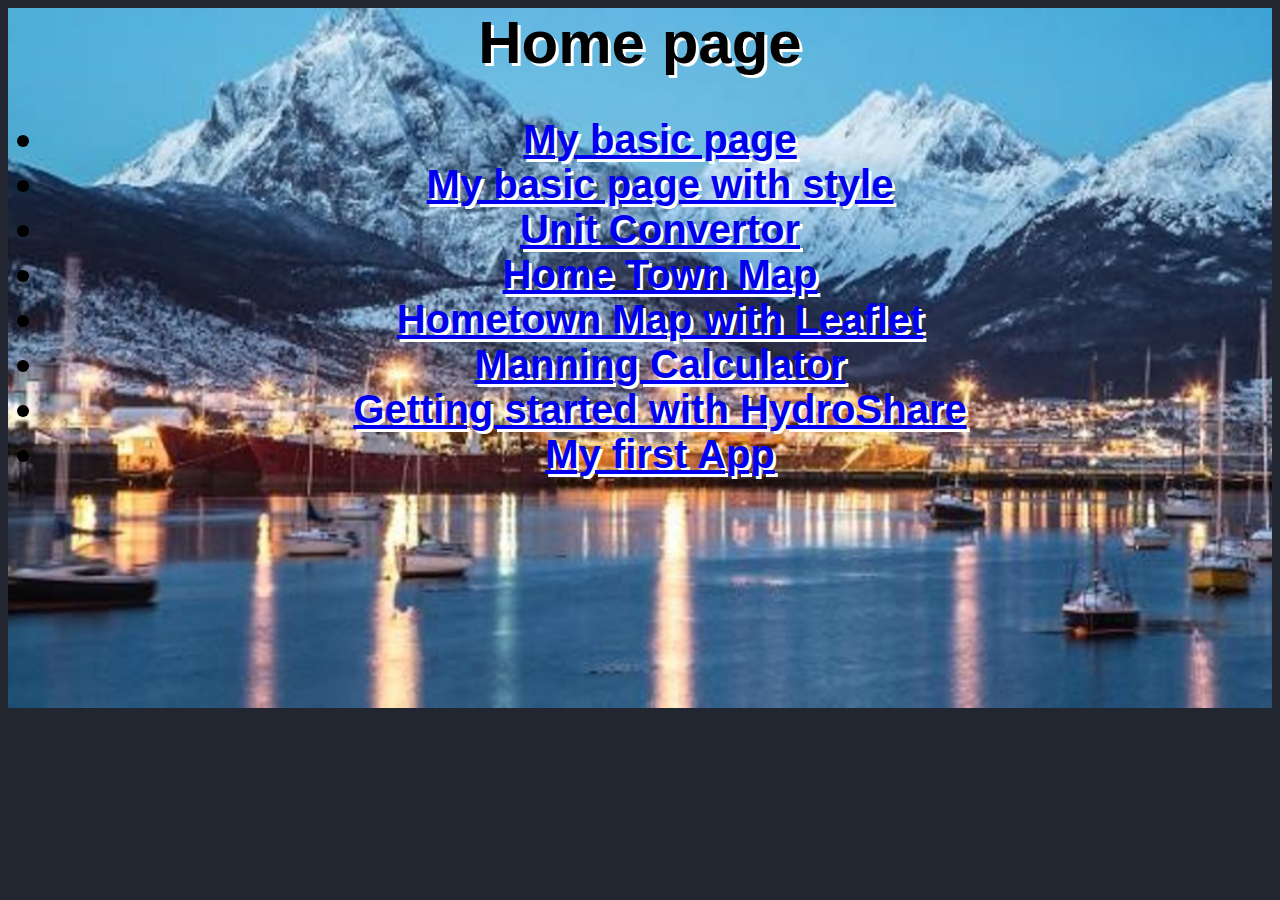
<file: index.html>
<htlm>
    <link href="index.css" type="text/css" rel="stylesheet" />
    <body>
<title> Danisa  </title>
<h1> Home page </h1>
<h2>
<ul>
<li><a href="basic.html"> My basic page</a></li>
<li><a href="basicwithcss.html"> My basic page with style</a></li>
    <li><a href="unitconvertor.html"> Unit Convertor</a></li>
    <li><a href="map.html"> Home Town Map</a></li>
    <li><a href="hometown.html"> Hometown Map with Leaflet</a></li>
    <li><a href="Manning.html"> Manning Calculator</a></li>
    <li><a href="HydroShare.html"> Getting started with HydroShare</a></li>
    <li><a href="HydroShare.html"> My first App</a></li>


</ul>
    </h2>
    </body>
</htlm>
</file>
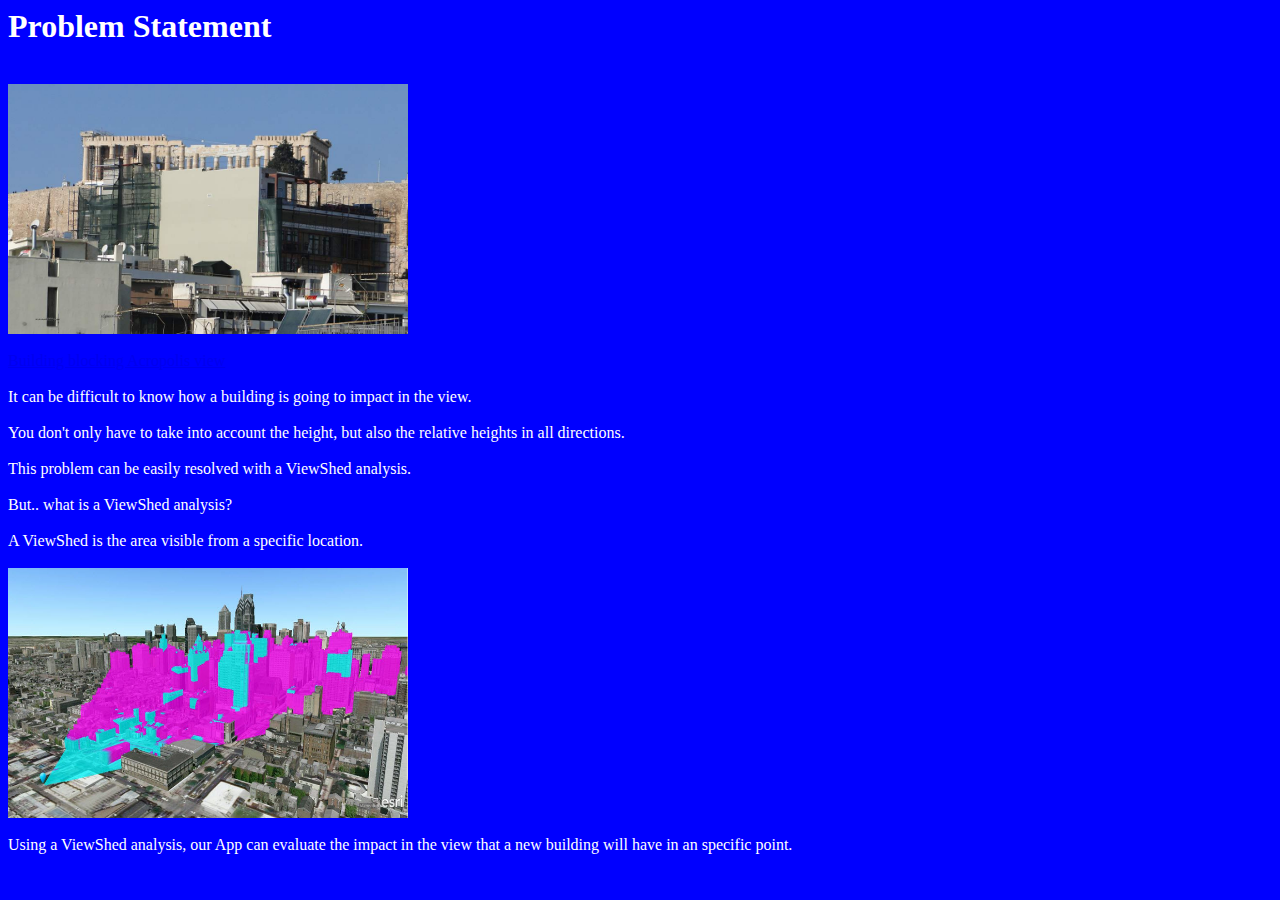
<file: basic.html>
<htlm>
    <body bgcolor="blue" text="white">
<title> ViewBUILD </title>
<h1> <fontface="elephant"> Problem Statement </font> </h1>
    <br> <img src="acropolis.jpg" width="400" height="250" alt="Acropolis" > </br>
<a href="http://www.ekathimerini.com/238794/article/ekathimerini/news/fresh-complaint-filed-against-building-blocking-acropolis-view" target="_blank">
    <br> Building blocking Acropolis view </br></a>
    <br> It can be difficult to know how a building is going to impact in the view. </br>
<br> You don't only have to take into account the height, but also the relative heights in all directions. </br>
<br> This problem can be easily resolved with a ViewShed analysis. </br>
<br> But.. what is a ViewShed analysis? </br>
<br> A ViewShed is the area visible from a specific location. </br>
       <br> <img src="viewshed.jpg" width="400" height="250" alt="ViewShed" > </br>
 <br> Using a ViewShed analysis, our App can evaluate the impact in the view
that a new building will have in an specific point. </br>
    </body>
</htlm>
</file>
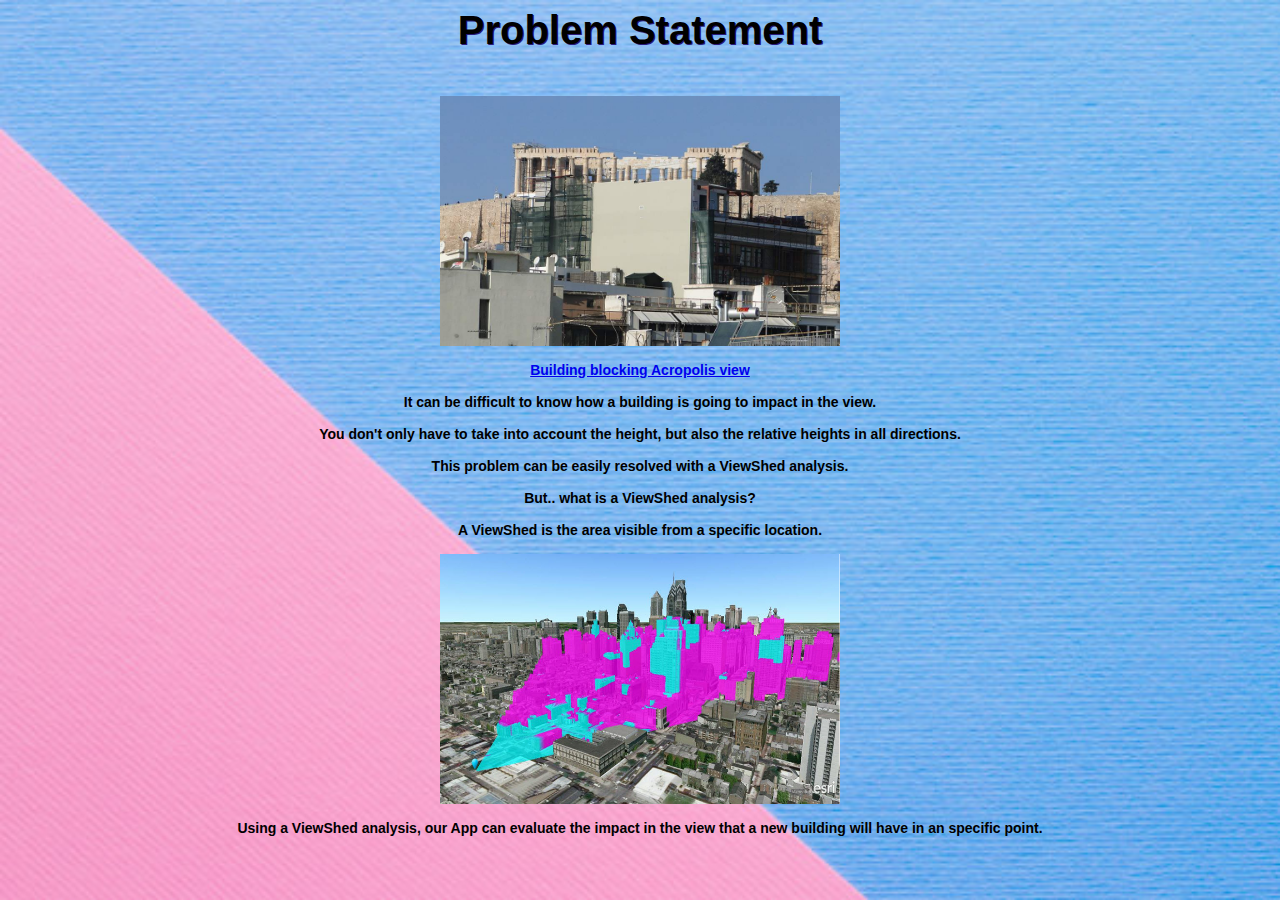
<file: basicwithcss.html>
<htlm>
<title> ViewBUILD </title>
    <link rel="stylesheet" type="text/css" href="styles.css" />
    <h1> Problem Statement </h1>
      <body>
    <br> <img src="acropolis.jpg" width="400" height="250" alt="Acropolis" > </br>
<a href="http://www.ekathimerini.com/238794/article/ekathimerini/news/fresh-complaint-filed-against-building-blocking-acropolis-view" target="_blank">
    <br> Building blocking Acropolis view </br></a>
    <br> It can be difficult to know how a building is going to impact in the view. </br>
<br> You don't only have to take into account the height, but also the relative heights in all directions. </br>
<br> This problem can be easily resolved with a ViewShed analysis. </br>
<br> But.. what is a ViewShed analysis? </br>
<br> A ViewShed is the area visible from a specific location. </br>
       <br> <img src="viewshed.jpg" width="400" height="250" alt="ViewShed" > </br>
 <br> Using a ViewShed analysis, our App can evaluate the impact in the view
that a new building will have in an specific point. </br>
    </body>
</htlm>
</file>
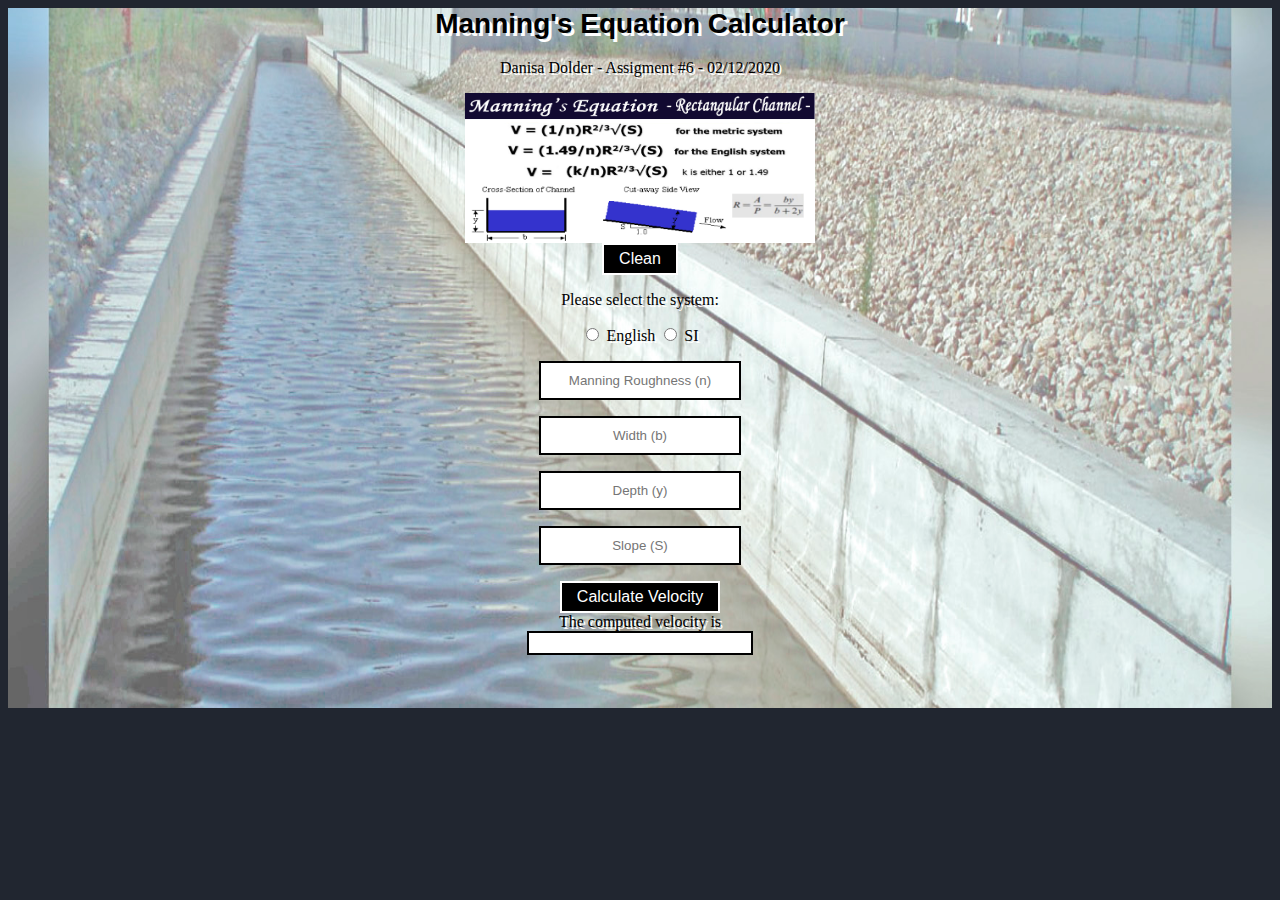
<file: Manning.html>
<html>
<script src="manning.js"></script>
    <link href="manningstyle.css" type="text/css" rel="stylesheet" />
      <body>
        <div class="block">
            <h1>Manning's Equation Calculator</h1>
            <p>Danisa Dolder - Assigment #6 - 02/12/2020</p>
            <img src = "equation.jpg" width="350" height="150">
                <div>
                    <button id="clean" onclick="clean()">Clean</button>
                </div>
            <p>Please select the system:</p>
            <form>
              <input type="radio" id="k1" name="k" value="1.486" onclick="if(this.checked){english()}">
              <label for="k1">English</label>
              <input type="radio" id="k2" name="k" value="1.0" onclick="if(this.checked){si()}">
              <label for="k2">SI</label><br>
                </form>

                 <input type="text" class="conv" placeholder="Manning Roughness (n)" id="n"/> <br>
                <p><input type="text" class="conv" placeholder="Width (b)" id="b"/> <span id ="longunit1"> </span></p>
                <input type="text" class="conv" placeholder="Depth (y)" id="h"/> <span id ="longunit2"> </span><br>
                <p><input type="text" class="conv" placeholder="Slope (S)" id="S"/></p>

                <div>
                    <button id="myBtn" onclick="manning()">Calculate Velocity</button>
                </div>
                The computed velocity is <br>
                <div class="conv">
                    <div id="calculatednumber"></div>
                    <div id ="longunit3"> </div>
                </div>
                <div id="wrongway" style="display:none">
                    <img src="slope.jpg" alt="slope" style="float:center;width:100px;height:80px;">
                </div>
        </div>
      </body>
</html>
</file>
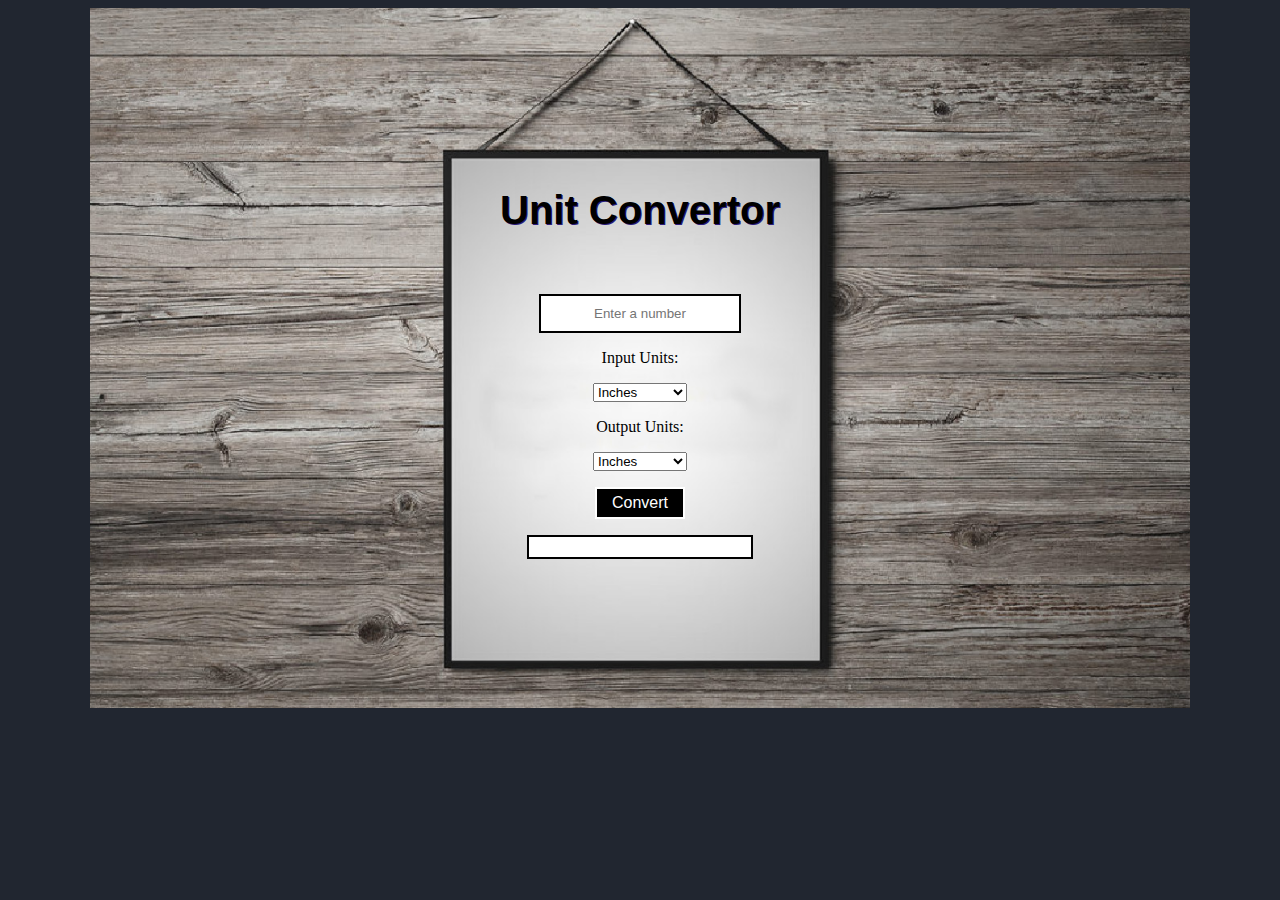
<file: unitconvertor.html>
<html>
<script src="codigo.js"></script>
    <link href="style.css" type="text/css" rel="stylesheet" />
      <body>
        <div class="block">
            <h1><br><br><br><br>Unit Convertor</h1>
            <br>
             <p>
                 <input type="text" class="conv" placeholder="Enter a number" id="inputNumber"/>
            <p>
                 Input Units:
                 <div id="dropdown">
                    <select id="inputUnits">
                        <option value="Inches">Inches</option>
                        <option value="Feet">Feet</option>
                        <option value="Yards">Yards</option>
                        <option value="Miles">Miles</option>
                        <option value="Millimeters">Millimeters</option>
                        <option value="Centimeters">Centimeters</option>
                        <option value="Meters">Meters</option>
                        <option value="Kilometers">Kilometers</option>
                    </select>
                </div>

            <p>
                Output Units:
                <div id="dropdown">
                    <select id="outputUnits">
                        <option value="Inches">Inches</option>
                        <option value="Feet">Feet</option>
                        <option value="Yards">Yards</option>
                        <option value="Miles">Miles</option>
                        <option value="Millimeters">Millimeters</option>
                        <option value="Centimeters">Centimeters</option>
                        <option value="Meters">Meters</option>
                        <option value="Kilometers">Kilometers</option>
                    </select>
                </div>

            <p>
                <div>
                    <button id="myBtn" onclick="unitconverter()">Convert</button>
                </div>

             <p>
                <div class="conv">
                    <div id="convnumber">
                    </div>
                </div>
        </div>
      </body>
</html>
</file>
<file: index.css>
html {
 background-color: #212630;
}

body {
  background-image: url("ushuaia2.jpg");
  background-position: center top;
  background-size: 1400px 700px;
  background-repeat: no-repeat;
  text-align: center;
  text-shadow: 3px 3px #ffffff;
 }

h1 {
 font-family: impact, sans-serif;
  font-size:60px;
  text-align: center;
  text-shadow: 3px 3px #ffffff;
}

 h2 {
 font-family:sans-serif;
  font-size: 40px;
  text-align: center;
}
</file>
<file: styles.css>
body {
  background-image: url("Background.jpg");
  background-repeat: no-repeat;
  background-size: cover;
  font-family: sans-serif, arial;
  font-size: 14px;
  font-weight: bold;
  text-align: center;
}

h1 {
 font-family: impact, sans-serif;
  font-size: 40px;
   margin-top: 5px;
  text-align: center;
  text-shadow: 1px 1px #2A1A7A;
}
</file>
<file: manningstyle.css>
html {
 background-color: #212630;
}

body {
  background-image: url("channel.jpg");
  background-position: center top;
  background-size: 1400px 700px;
  background-repeat: no-repeat;
  text-align: center;
  text-shadow: 2px 2px #ffffff;
 }

h1 {
 font-family: impact, sans-serif;
  font-size: 28px;
  text-align: center;
  text-shadow: 3px 3px #ffffff;
}

button {
  background-color: #000000;
  border: 2px solid white;
  color: white;
  padding: 5px 15px;
  text-align: center;
  text-decoration: none;
  display: inline-block;
  font-size: 16px;
}

.block {
    width: 40%;
    margin-bottom: auto;
    margin-left: auto;
    margin-right: auto;
    text-align: center;
}

.conv {
  background-color:white;
  border: 2px solid black;
  color:black;
  padding:10px;
  width: 40%;
  align-position: center;
  text-align: center;
  display: inline-block;
}
</file>
<file: style.css>
html {
 background-color: #212630;
}

body {
  background-image: url("Fondo.jpg");
  background-position: center top;
  background-size: 1100px 700px;
  background-repeat: no-repeat;
  text-align: center;
 }

h1 {
 font-family: impact, sans-serif;
  font-size: 40px;
  text-align: center;
  text-shadow: 1px 1px #2A1A7A;
}

button {
  background-color: #000000;
  border: 2px solid white;
  color: white;
  padding: 5px 15px;
  text-align: center;
  text-decoration: none;
  display: inline-block;
  font-size: 16px;
}

.dropdown {
    font-family: Book Antiqua, sans-serif;
    text-align: center;
    display: inline-block;
    margin-left:auto;
    margin-right:auto;
}

.block {
    width: 40%;
    margin-bottom: auto;
    margin-left: auto;
    margin-right: auto;
    text-align: center;

}
.conv {
  background-color:white;
  border: 2px solid black;
  color:black;
  padding:10px;
  width: 40%;
  align-position: center;
  text-align: center;
   display: inline-block;
}
</file>
